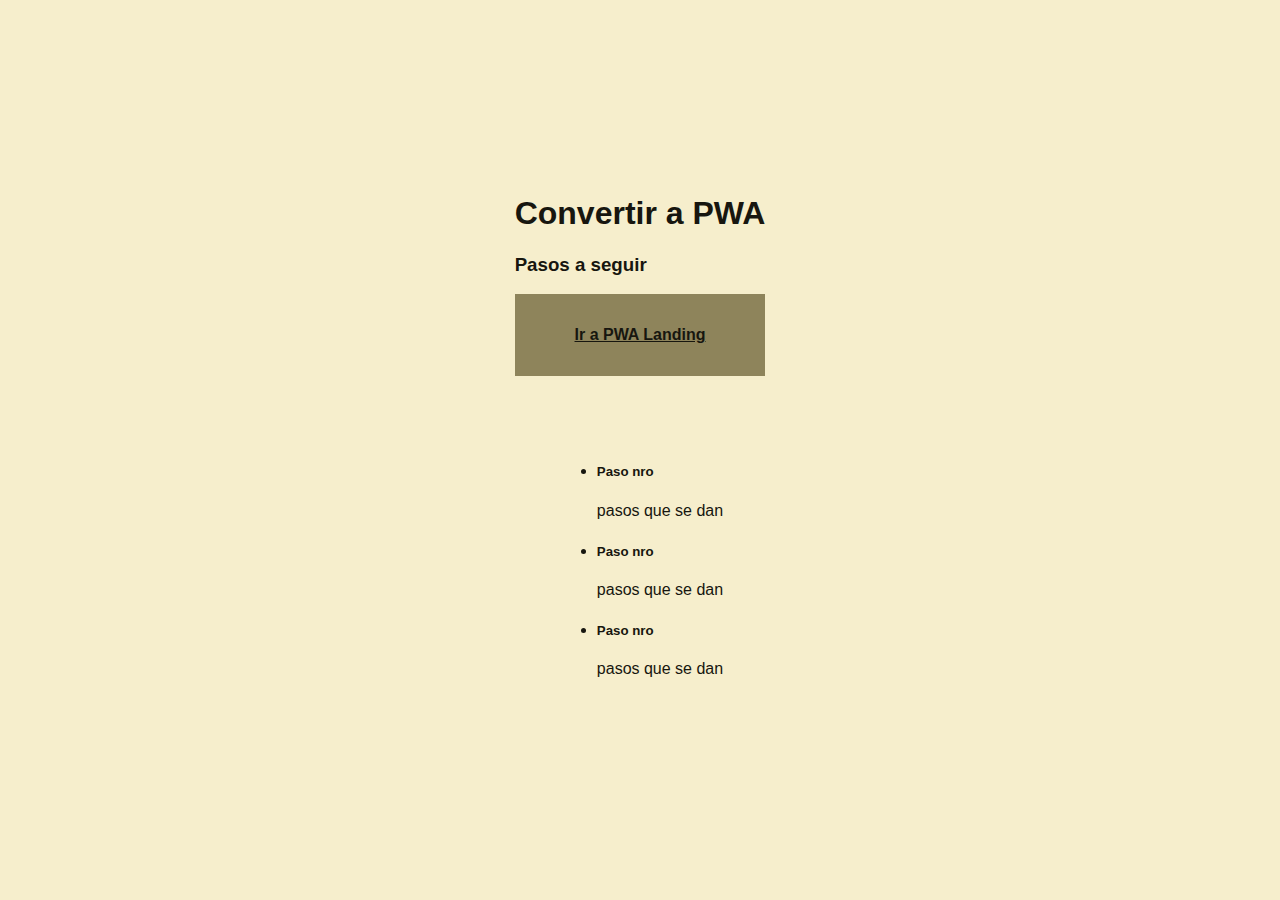
<file: index.html>
<!DOCTYPE html>
<html lang="es-ES">
    <head>
        <meta charset="UTF-8" />
        <meta name="viewport" content="width=device-width, initial-scale=1.0" />
        <title>Convertir a PWA</title>

        <meta name="description" content="Bienvenidos a PWA, el archivo base" />

        <meta name="theme-color" content="#ccc68d" />
        <meta name="MobileOptimized" content="width" />
        <meta name="HandheldFriendly" content="true" />
        <meta name="apple-mobile-web-app-capable" content="yes" />
        <meta
            name="apple-mobile-web-app-status-bar-style"
            content="black-translucent"
        />
        <link
            rel="shortcut icon"
            type="image/png"
            href="./img/demo-logotipo-icono.png"
        />
        <link rel="apple-touch-icon" href="./img/demo-logotipo-icono.png" />
        <link
            rel="apple-touch-startup-image"
            href="./img/demo-logotipo-icono.png"
        />
        <link rel="manifest" href="./manifest.json" />

        <link rel="stylesheet" href="style.css" />
        <script src="./script.js" defer></script>
    </head>
    <body>
        <header>
            <h1>Convertir a PWA</h1>
            <h3>Pasos a seguir</h3>
            <a class="button box-inverse" href="landing-pwa-page.html"
                >Ir a PWA Landing</a
            >
        </header>
        <main>
            <ul>
                <li>
                    <h5>Paso nro</h5>
                    <p>pasos que se dan</p>
                </li>
                <li>
                    <h5>Paso nro</h5>
                    <p>pasos que se dan</p>
                </li>
                <li>
                    <h5>Paso nro</h5>
                    <p>pasos que se dan</p>
                </li>
            </ul>
        </main>
    </body>
</html>
</file>
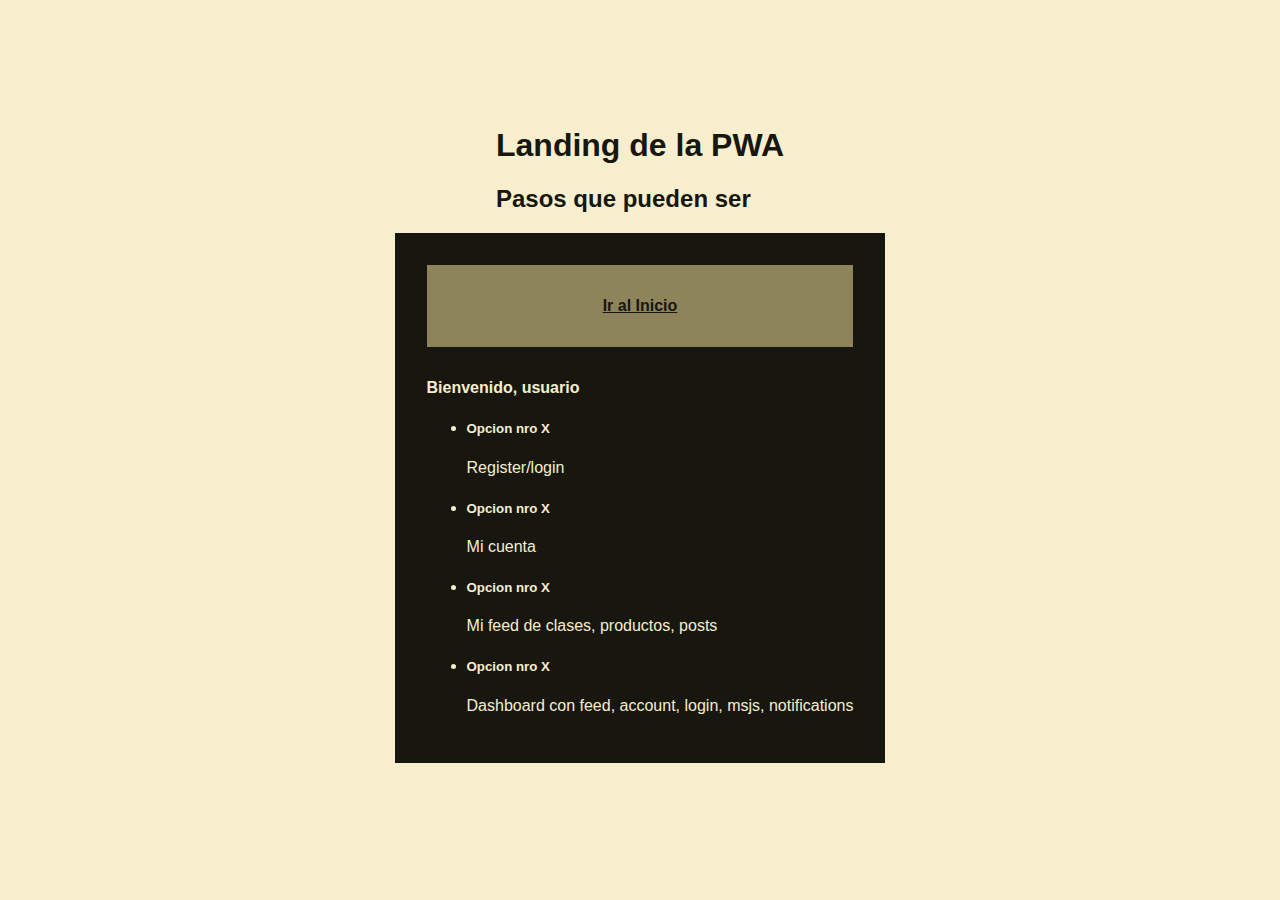
<file: landing-pwa-page.html>
<!DOCTYPE html>
<html lang="es-ES">
    <head>
        <meta charset="UTF-8" />
        <meta name="viewport" content="width=device-width, initial-scale=1.0" />
        <title>Landing PWA</title>

        <meta name="description" content="Bienvenidos a PWA, la landing" />

        <meta name="theme-color" content="#ccc68d" />
        <meta name="MobileOptimized" content="width" />
        <meta name="HandheldFriendly" content="true" />
        <meta name="apple-mobile-web-app-capable" content="yes" />
        <meta
            name="apple-mobile-web-app-status-bar-style"
            content="black-translucent"
        />
        <link
            rel="shortcut icon"
            type="image/png"
            href="./img/demo-logotipo-icono.png"
        />
        <link rel="apple-touch-icon" href="./img/demo-logotipo-icono.png" />
        <link
            rel="apple-touch-startup-image"
            href="./img/demo-logotipo-icono.png"
        />
        <link rel="manifest" href="./manifest.json" />

        <link rel="stylesheet" href="style.css" />
        <script src="./script.js" defer></script>
    </head>
    <body>
        <header>
            <h1>Landing de la PWA</h1>
            <h2>Pasos que pueden ser</h2>
        </header>

        <main class="box-inverse">
            <a class="button box-inverse" href="index.html">Ir al Inicio</a>
            <h4>Bienvenido, usuario</h4>
            <ul>
                <li>
                    <h5>Opcion nro X</h5>
                    <p>Register/login</p>
                </li>
                <li>
                    <h5>Opcion nro X</h5>
                    <p>Mi cuenta</p>
                </li>
                <li>
                    <h5>Opcion nro X</h5>
                    <p>Mi feed de clases, productos, posts</p>
                </li>
                <li>
                    <h5>Opcion nro X</h5>
                    <p>
                        Dashboard con feed, account, login, msjs, notifications
                    </p>
                </li>
            </ul>
        </main>
    </body>
</html>
</file>
<file: style.css>
@import url("https://fonts.googleapis.com/css2?family=Poppins:wght@200;400;600&display=swap");

:root {
    --color-lighter: #f6eecc;
    --color-light: #ccc68d;
    --color-medium: #8e845b;
    --color-white: #fdfbf4;
    --color-black: #17160f;
    --spacer: 2rem;
}

* {
    box-sizing: border-box;
}

body {
    display: flex;
    flex-direction: column;
    align-items: center;
    justify-content: center;
    font-family: "Raleway", sans-serif;
    margin: 0;
    min-height: 100vh;
    background-color: var(--color-lighter);
    color: var(--color-black);
}

main {
    padding: var(--spacer);
}

.box-inverse {
    background-color: var(--color-black);
    color: var(--color-lighter);
    padding: var(--spacer);
    margin-bottom: var(--spacer);
}

a.button {
    display: block;
    padding: var(--spacer);
    background-color: var(--color-medium);
    color: var(--color-black);
    text-align: center;
    font-weight: bold;
}
</file>
